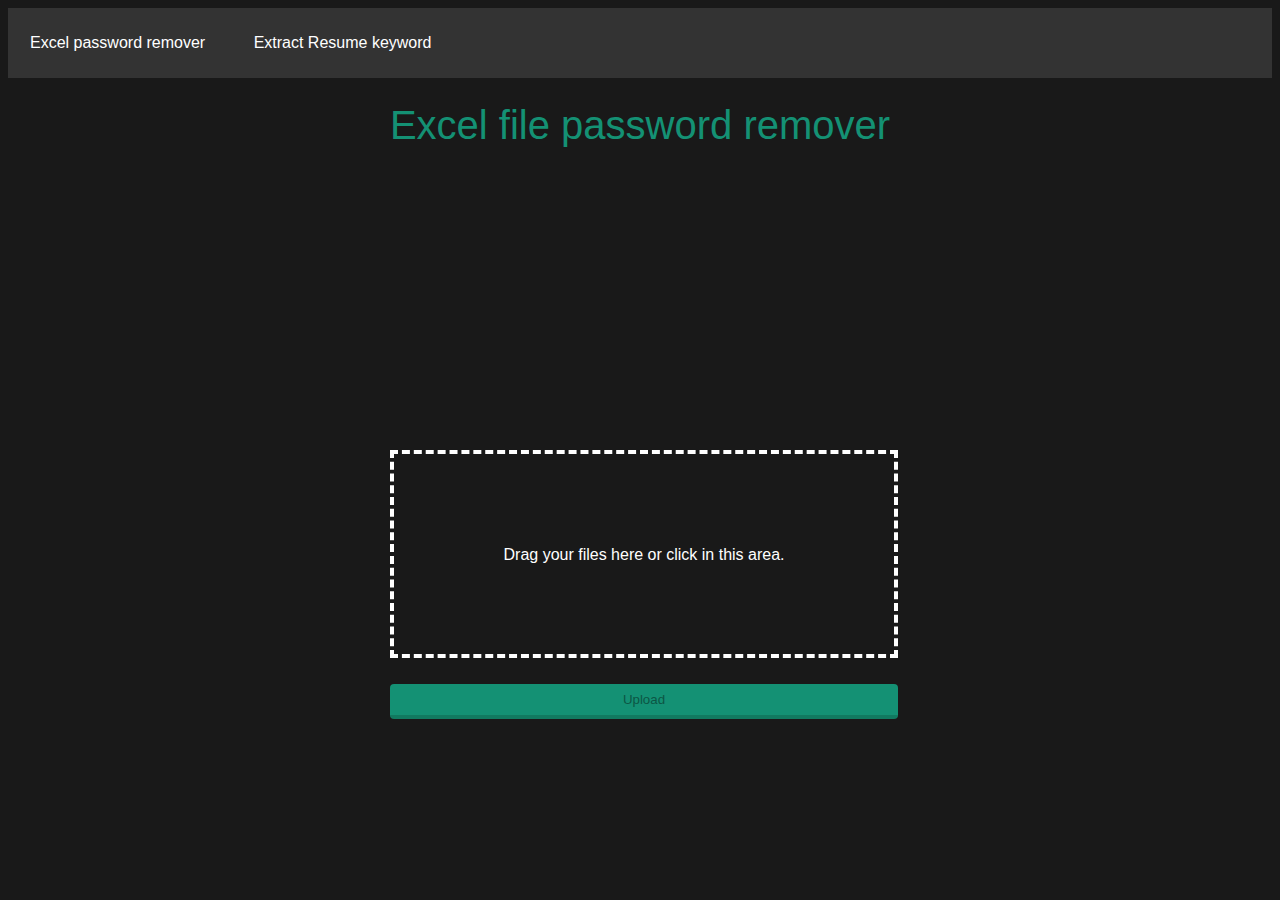
<file: frontend/templates/index.html>
<html>
    <head>
        <link rel="stylesheet" href="/frontend/static/index.css">
        <meta charset="UTF-8">
        <meta name="viewport" content="width=device-width, initial-scale=1.0">
        <meta name="description" content="Excel file password remover tool">
        <meta name="keywords" content="Excel, password remover, tool, upload">
        <meta name="author" content="Your Name">
        <meta name="robots" content="index, follow">
        <meta property="og:title" content="Excel Password Remover">
        <meta property="og:description" content="Remove password protection from Excel files with ease.">
        <meta property="og:type" content="website">
        <meta property="og:url" content="https://patel33hardik.pythonanywhere.com/">
        <meta property="og:image" content="https://patel33hardik.pythonanywhere.com/">
        <meta name="twitter:card" content="summary_large_image">
        <meta name="twitter:site" content="@yourtwitterhandle">
        <meta name="twitter:title" content="Excel Password Remover">
        <meta name="twitter:description" content="Remove password protection from Excel files with ease.">
        <meta name="twitter:image" content="https://patel33hardik.pythonanywhere.com/">
        <title>Excel file password remover</title>
    </head>
    <body>
        <nav>
            <ul class="menu">
                <li><a href="/" class="/">Excel password remover</a></li>
                <li><a href="/extract_resume" class="extract_resume">Extract Resume keyword</a></li>
            </ul>
        </nav>
        <div class="title">
            Excel file password remover
        </div>
        <form>
            <input type="file" id="FileUploader">
            <p id="FileName">Drag your files here or click in this area.</p><br>
            <button type="button" id="SubmitButton" disabled>Upload</button>
            <span id="fileError" style="color: red;"></span><br>
        </form>

        <script type="text/javascript" src="/frontend/static/app.js"></script>
        <script>
            let g_file_error =  document.getElementById('fileError');
            document.getElementById('FileUploader').addEventListener('change', function () {
                const file = this.files[0];
                const upload_button = document.getElementById('SubmitButton');
                document.getElementById('FileName').textContent = file.name;
                g_file_error.textContent = '';
                if (file) {
                    if (!file.type.includes('application/vnd.openxmlformats-officedocument.spreadsheetml.sheet')) {
                        g_file_error.style.color = 'red';
                        g_file_error.textContent = 'Invalid file format. Must be required excel file';
                        upload_button.disabled = true;
                    } else if (file.size > 5 * 1024 * 1024) {
                        g_file_error.style.color = 'red';
                        g_file_error.textContent = 'Make sure file size less than 5 Mb';
                        upload_button.disabled = true;
                    } else {
                        upload_button.disabled = false;
                    }
                } else {
                    upload_button.disabled = true;
                }
            });

            document.getElementById('SubmitButton').addEventListener('click', function () {
                const file = document.getElementById('FileUploader').files[0];
                if (file) {
                    uploadFile(file);
                    return;
                }
                g_file_error.style.color = 'red';
                g_file_error.textContent = 'Please select a file before upload';
            });

            function uploadFile(file) {
                const form_data = new FormData();
                form_data.append('file', file);
                const xhr = new XMLHttpRequest();
                xhr.open('POST', '/upload', true);
                xhr.onload = function () {
                    g_file_error.textContent = '';
                    if (xhr.status === 200) {
                        const response = JSON.parse(xhr.response);
                        if (response) {
                            if (!displayValidMessage(response)) {
                                return;
                            }
                            const byteCharacters = atob(response.Binary);
                            const byteNumbers = new Array(byteCharacters.length);
                            for (let i = 0; i < byteCharacters.length; i++) {
                                byteNumbers[i] = byteCharacters.charCodeAt(i);
                            }
                            const byteArray = new Uint8Array(byteNumbers);
                            const blob = new Blob([byteArray]);
                            const url = window.URL.createObjectURL(blob);
                            const link = document.createElement('a');
                            link.href = url;
                            link.download = response.FileName;
                            document.body.appendChild(link);
                            link.click();
                            window.URL.revokeObjectURL(url);
                            displayValidMessage(response);
                            return;
                        }
                        displayValidMessage(response);
                        return
                    } else if (xhr.status == 400) {
                        displayValidMessage(JSON.parse(xhr.responseText));
                        return
                    }
                    g_file_error.style.color = 'red';
                    g_file_error.textContent = 'File upload failed';
                }
                xhr.send(form_data);
            }

            function displayValidMessage(
                json_response
            ) {
                if (json_response) {
                    g_file_error.style.color = 'green';
                    g_file_error.textContent = json_response.Message;
                    if (json_response.Result === 'ERROR') {
                        g_file_error.style.color = 'red';
                        return false;
                    }
                    clean();
                    return true;
                }
                g_file_error.style.color = 'red';
                g_file_error.textContent = 'Invalid json response';
            }

            function clean() {
                document.getElementById('FileUploader').value = '';
                document.getElementById('FileName').textContent = 'Drag your files here or click in this area.';
            }

        </script>
    </body>
</html>
</file>
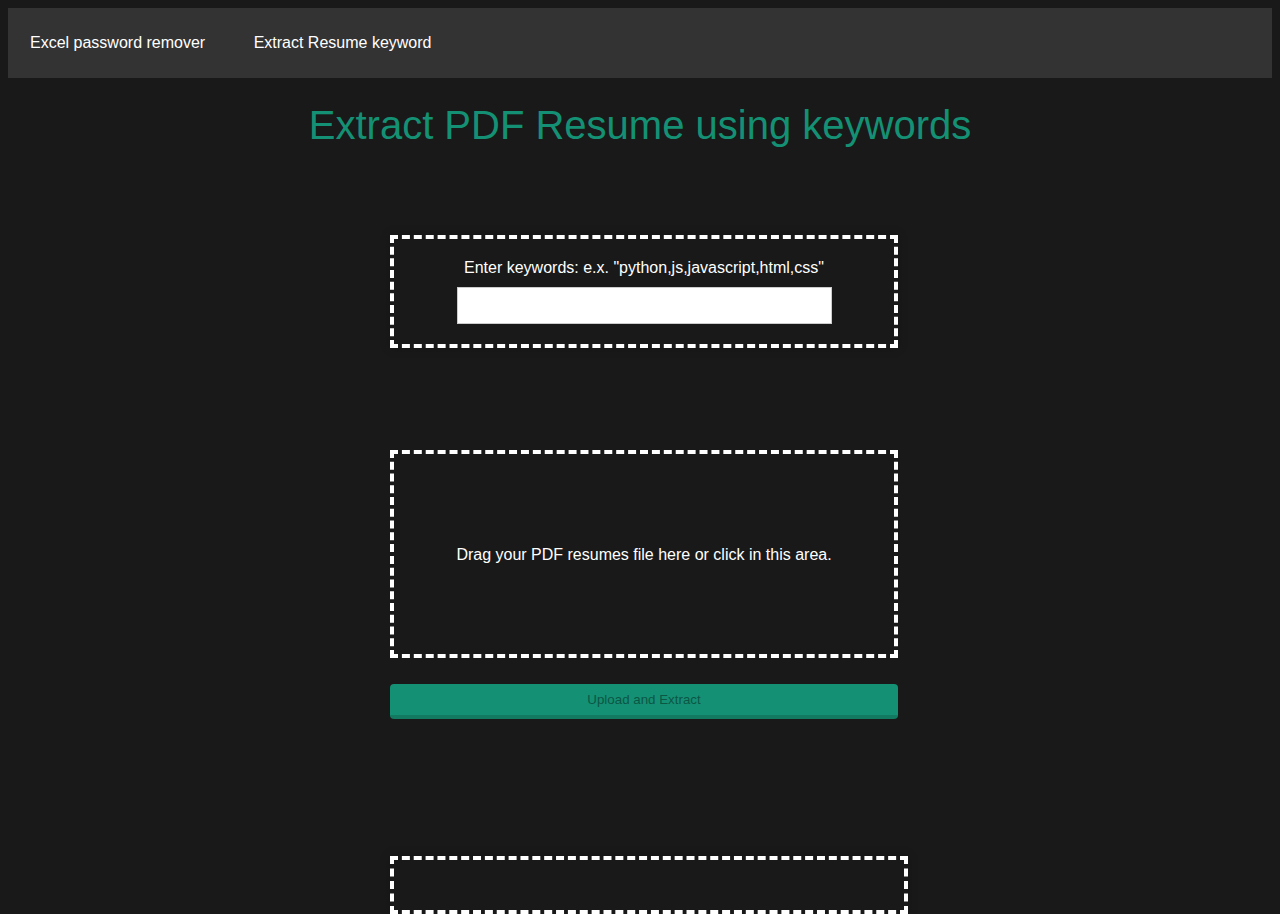
<file: frontend/templates/resume_extractor.html>
<html>
    <head>
        <link rel="stylesheet" href="/frontend/static/index.css">
        <meta charset="UTF-8">
        <meta name="viewport" content="width=device-width, initial-scale=1.0">
        <meta name="description" content="Resume extractor - Extract keywords from uploaded resumes">
        <meta name="keywords" content="Resume, extractor, keywords, upload">
        <meta name="author" content="Your Name">
        <meta name="robots" content="index, follow">
        <meta property="og:title" content="Resume Extractor">
        <meta property="og:description" content="Extract keywords from uploaded resumes with ease.">
        <meta property="og:type" content="website">
        <meta property="og:url" content="https://patel33hardik.pythonanywhere.com/">
        <meta property="og:image" content="https://patel33hardik.pythonanywhere.com/">
        <meta name="twitter:card" content="summary_large_image">
        <meta name="twitter:site" content="@yourtwitterhandle">
        <meta name="twitter:title" content="Resume Extractor">
        <meta name="twitter:description" content="Extract keywords from uploaded resumes with ease.">
        <meta name="twitter:image" content="https://patel33hardik.pythonanywhere.com/">
        <title>Extract PDF Resume using keywords</title>
    </head>
    <body>
        <nav>
            <ul class="menu">
                <li><a href="/" class="/">Excel password remover</a></li>
                <li><a href="/extract_resume" class="extract_resume">Extract Resume keyword</a></li>
            </ul>
        </nav>
        <div class="title">
            Extract PDF Resume using keywords
        </div>
        <div class="form-container">
            <div class="form-border">
                <label for="Keywords">Enter keywords: e.x. "python,js,javascript,html,css"</label>
                <input type="text" id="Keywords">
            </div>
        </div>
        <form>
            <input type="file" id="FileUploader" multiple>
            <p id="FileName">Drag your PDF resumes file here or click in this area.</p><br>
            <button type="button" id="SubmitButton" disabled>Upload and Extract</button>
        </form>
        <div class="output-container">
            <div class="output-border">
                <label id="OutputWindow" style="color: red;"></label>
            </div>
        </div>

        <script type="text/javascript" src="/frontend/static/app.js"></script>
        <script>

            let g_output = document.getElementById('OutputWindow');
            document.getElementById('FileUploader').addEventListener('change', function () {
                const files = this.files;
                const upload_button = document.getElementById('SubmitButton');
                const content_info = document.getElementById('FileName');
                if (files.length > 10) {
                    upload_button.disabled = true;
                    g_output.textContent = 'Maximum 10 files can be selected.';
                    return false;
                }

                if (files.length > 0) {
                    let isValid = true;
                    let file_names = '';
                    for (let i = 0; i < files.length; i++) {
                        const file = files[i];
                        if (!file.type.includes('application/pdf')) {
                            g_output.style.color = 'red';
                            g_output.textContent = 'Invalid file format. Must be a PDF file';
                            isValid = false;
                            break;
                        } else if (file.size > 5 * 1024 * 1024) {
                            g_output.style.color = 'red';
                            g_output.textContent = 'Make sure file size is less than 5 MB';
                            isValid = false;
                            break;
                        }
                    }

                    const keywords_input = document.getElementById('Keywords');
                    const pattern = /^([a-zA-Z]+\s*,\s*)*[a-zA-Z]+$/;
                    if (!pattern.test(keywords_input.value)) {
                        g_output.textContent = 'Invalid keyword response. It should be like "python,js,css"';
                        isValid = false;
                        keywords_input.focus();
                    }

                    if (isValid) {
                        g_output.textContent = '';
                        upload_button.disabled = false;
                        content_info.textContent = `Total ${files.length} file(s) selected`;
                    } else {
                        upload_button.disabled = true;
                    }
                } else {
                    upload_button.disabled = true;
                    g_output.textContent = '';
                    content_info.textContent = 'Drag your PDF resumes file here or click in this area.';
                }
            });

            document.getElementById('SubmitButton').addEventListener('click', function () {
                const files = document.getElementById('FileUploader').files;
                if (files.length > 0) {
                    uploadFiles(files);
                    return;
                }
                g_output.style.color = 'red';
                g_output.textContent = 'Please select a file before upload';
                upload_button.disabled = false;
            });

            function uploadFiles(files) {
                const upload_button = document.getElementById('SubmitButton');
                upload_button.disabled = true;
                const form_data = new FormData();
                form_data.append('keywords', document.getElementById('Keywords').value)
                for (let i = 0; i < files.length; i++) {
                    form_data.append('files[]', files[i]);
                }

                const xhr = new XMLHttpRequest();
                xhr.open('POST', '/upload_resumes', true);
                xhr.onload = function () {
                    g_output.textContent = '';
                    const response = JSON.parse(xhr.response);
                    upload_button.disabled = false;
                    if (xhr.status === 200) {
                        displayValidMessage(response);
                        if (response.Result === 'ERROR') {
                            displayValidMessage(response);
                            return;
                        }
                        displayShortlistedResumes(response.ShortListed, response.NoMatch)
                        return;
                    } else if (xhr.status === 400) {
                        displayValidMessage(JSON.parse(xhr.responseText));
                        return;
                    }
                    g_output.style.color = 'red';
                    g_output.textContent = 'File upload failed';
                };
                xhr.send(form_data);
            }

            function displayValidMessage(
                json_response
            ) {
                if (json_response) {
                    g_output.style.color = 'green';
                    g_output.textContent = json_response.Message;
                    if (json_response.Result === 'ERROR') {
                        g_output.style.color = 'red';
                        return false;
                    }
                    clean();
                    return true;
                }
                g_output.style.color = 'red';
                g_output.textContent = 'Invalid json response';
            }

            function clean() {
                document.getElementById('FileUploader').value = '';
                document.getElementById('SubmitButton').disabled = true;
                document.getElementById('FileName').textContent = 'Drag your PDF resumes file here or click in this area.';
            }

            function displayShortlistedResumes(
                shortListedResumes,
                noMatch
            ) {
                let shortlistedHTML = '';
                let no_match_html = '';
                if (shortListedResumes.length > 0) {
                    shortlistedHTML = `
                        <div class="resume-shortlist">${shortListedResumes.map((resume, index) =>
                            `<p>${index + 1}. ${resume.FileName},<br> Matching keywords: ${resume.MatchKeywords}<br></p>`
                        ).join('')}</div>`;
                }
                if (noMatch.length > 0) {
                    no_match_html = `
                        <div class="resume-no-match">${noMatch.map((resume, index) =>
                        `<p>${index + 1}. ${resume.FileName}<br></p>`
                    ).join('')}</div>`;
                }
                g_output.innerHTML = `
                    <p style="color:white;"><strong>Following are resumes with match keywords.</strong></p>
                    ${shortlistedHTML} <br/>
                    <p style="color:white;"><strong>Following are with no match keywords.</strong></p>
                    ${no_match_html}
                `;
            }

        </script>
    </body>
</html>
</file>
<file: frontend/static/index.css>
body {
    background: rgba(0, 0, 0, 0.9);
    font-family: Arial;
}

form {
    position: absolute;
    top: 50%;
    left: 50%;
    margin-top: 0px;
    margin-left: -250px;
    width: 500px;
    height: 200px;
    border: 4px dashed #fff;
}

form p {
    width: 100%;
    height: 100%;
    text-align: center;
    line-height: 170px;
    color: #ffffff;
    font-family: Arial;
}

form input {
    position: absolute;
    margin: 0;
    padding: 0;
    width: 100%;
    height: 100%;
    outline: none;
    opacity: 0;
}

form button {
    margin: 0;
    color: #fff;
    background: #16a085;
    border: none;
    width: 508px;
    height: 35px;
    margin-top: -20px;
    margin-left: -4px;
    border-radius: 4px;
    border-bottom: 4px solid #117A60;
    transition: all .2s ease;
    outline: none;
}

form button:hover,
form button:disabled {
    background: #149174;
    color: #0C5645;
}

form button:active {
    border: 0;
}

.title {
    color: #149174;
    font: inherit;
    font-size: 40px;
    display: flex;
    justify-content: center;
    margin-top: 25px;
}

.form-border,
.output-border {
    text-align: center;
    padding: 20px 0px 20px 0px;
    border: 4px dashed #fff;
    box-shadow: 0 0 10px rgba(0, 0, 0, 0.2);
    width: 500px;
}

.output-border {
    text-align: left;
    padding-left: 10px;
}

.form-container,
.output-container {
    display: flex;
    justify-content: center;
    margin-top: 10px;
    position: absolute;
    top: 25%;
    left: 50%;
    margin-left: -250px;
}

.output-container {
    top: 94%;
    height: auto;
}

label {
    display: block;
    margin-bottom: 10px;
    color: white;
}

input[type="text"] {
    width: 75%;
    padding: 10px;
    border: 1px solid #ccc;
}

/* Menu CSS */

nav {
    background-color: #333; /* Background color of the menu bar */
    padding: 10px;
}

.menu {
    list-style-type: none;
    padding: 0;
}

.menu li {
    display: inline;
    margin-right: 20px;
}

.menu li a {
    text-decoration: none;
    color: white; /* Text color of the menu items */
    padding: 5px 10px; /* Add padding to create a clickable area */
    border: 2px solid transparent; /* Initially, set the border to transparent */
}

.menu li a:hover {
    background-color: #168770; /* Background color on hover */
}

.menu li a.active {
    border-color: #16a085; /* Border color for the active menu item */
}

.resume-shortlist {
    color: #117A60;
}

.resume-no-match {
    color: #f9a4a3;
}
</file>
